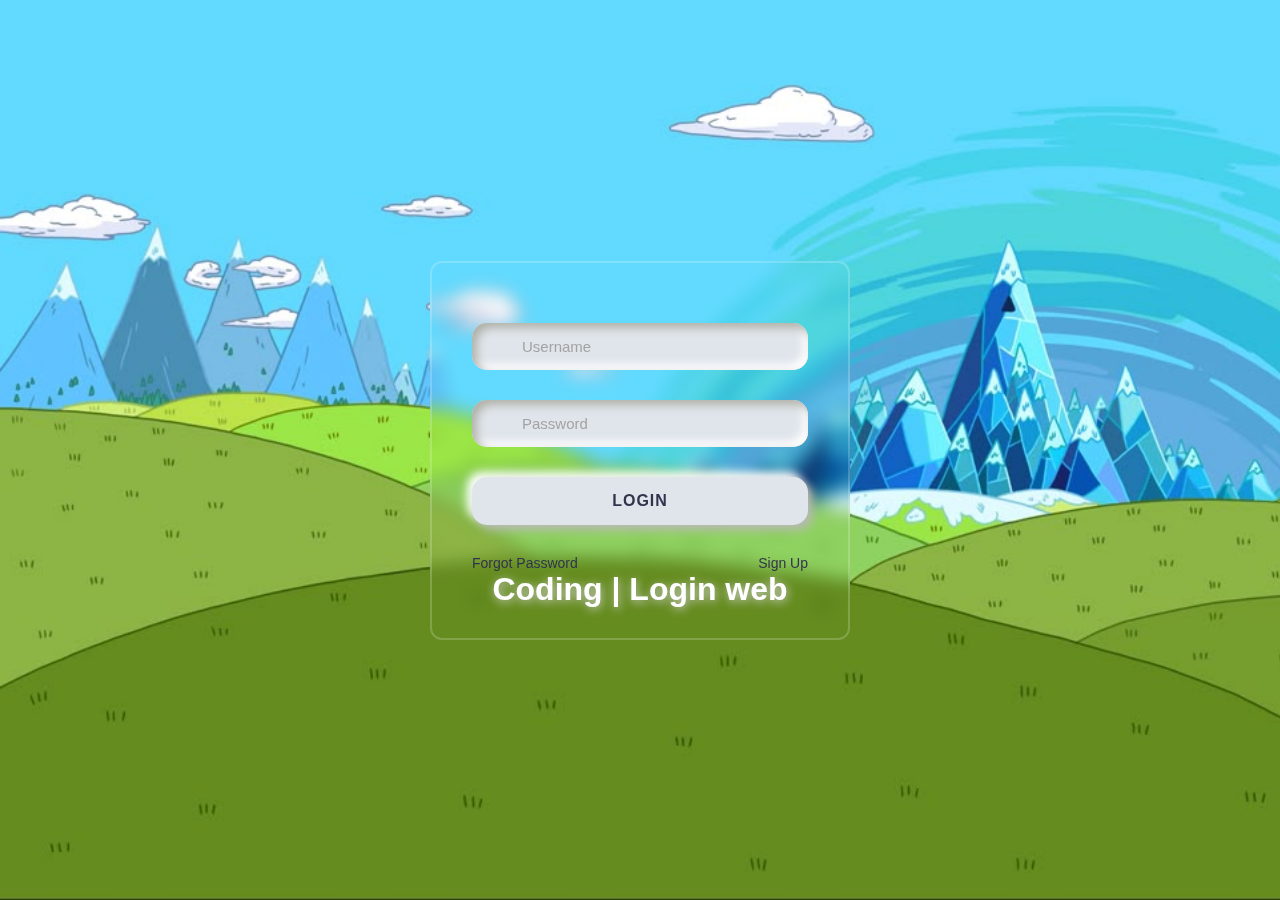
<file: Index.html>
<!DOCTYPE html>
<html lang="en">
<head>
    <meta charset="UTF-8">
    <meta name="viewport" content="width=device-width, initial-scale=1.0">
    <link rel="stylesheet" href="Style.css">
    <title>T. Coding</title>
</head>
<body>
    <div class="Reyzi">
        <h1 class="title"></h1>
        <form>
            <div class="masukan-data">
                <i class="bx bx-nama"></i>
                <input type="text" placeholder="Username" required>
            </div>
            <div class="masukan-data">
                <i class="bx bx-pw"></i>
                <input type="text" placeholder="Password" required>
            </div>
            <button type="submit" class="tombol">Login</button> 
            <link href="https://www.google.com/?hl=id">
            <div class="link">
                <a href="https://support.google.com/accounts/thread/226480559?hl=id&msgid=226480618">Forgot Password</a>
                <a href="https://myaccount.google.com/?utm_source=sign_in_no_continue&pli=1">Sign Up</a>
            </div>
            <div class="tugas">
                <h1>Coding | Login web</h1>
            </div>
        </form>
    </div>
</body>
</html>
</file>
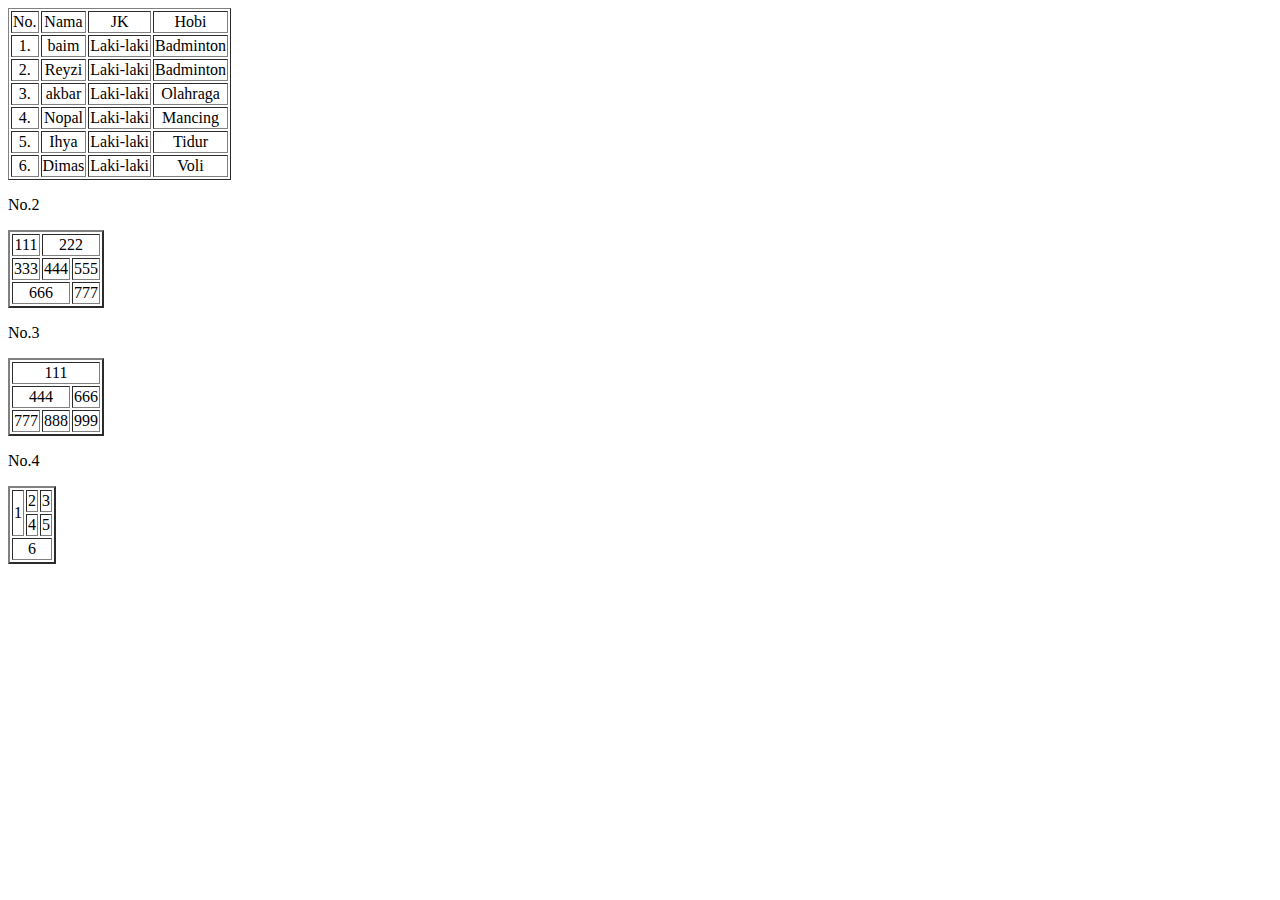
<file: tabel.html>
<!DOCTYPE html>
<html lang="en">
<head>
    <meta charset="UTF-8">
    <meta name="viewport" content="width=device-width, initial-scale=1.0">
    <title>Latihan Table</title>
</head>
<body>
    <table border="1">
        <tr>
            <td align="center">No.</td>
            <td align="center">Nama</td>
            <td align="center">JK</td>
            <td align="center">Hobi</td>
        </tr>
            <td align="center">1.</td>
            <td align="center">baim</td>
            <td align="center">Laki-laki</td>
            <td align="center">Badminton</td>
        <tr>
            <td align="center">2.</td>
            <td align="center">Reyzi</td>
            <td align="center">Laki-laki</td>
            <td align="center">Badminton</td>
        </tr>
            <td align="center">3.</td>
            <td align="center">akbar</td>
            <td align="center">Laki-laki</td>
            <td align="center">Olahraga</td>
        <tr>
            <td align="center">4.</td>
            <td align="center">Nopal</td>
            <td align="center">Laki-laki</td>
            <td align="center">Mancing</td>
        </tr>
            <td align="center">5.</td>
            <td align="center">Ihya</td>
            <td align="center">Laki-laki</td>
            <td align="center">Tidur</td>
        <tr>
            <td align="center">6.</td>
            <td align="center">Dimas</td>
            <td align="center">Laki-laki</td>
            <td align="center">Voli</td>
        </tr>
    </table>
<p>No.2</p>
    <table border="2">
        <tr>
            <td align="center">111</td>
            <td colspan="2"align="center">222</td>
        </tr>
        <tr>
            <td align="center">333</td>
            <td align="center">444</td>
            <td align="center">555</td>
        <tr>
            <td colspan="2"align="center">666</td>
            <td align="center">777</td>
        </tr>
        </tr>
    </table>
<p>No.3</p>
<table border="2">
        <tr>
            <td colspan="3"align="center">111</td>
        </tr>
        <tr>
            <td colspan="2"align="center">444</td>
            <td align="center">666</td>
        <tr>
            <td align="center">777</td>
            <td align="center">888</td>
            <td align="center">999</td>
        </tr>
        </tr>
    </table>
<p>No.4</p>
<table border="2">
        <tr>
            <td rowspan="2"align="center">1</td>
            <td align="center">2</td>
            <td align="center">3</td>
        </tr>
        <tr>
            <td align="center">4</td>
            <td align="center">5</td>
        <tr>
            <td colspan="3"align="center">6</td>
        </tr>
        </tr>
    </table>
</file>
<file: Style.css>
* {
    margin: 0%;
    padding: 0%;
    box-sizing: border-box;
    font-family: 'Gill Sans', 'Gill Sans MT', Calibri, 'Trebuchet MS', sans-serif;
}

body {
    display: flex;
    justify-content: center;
    align-items: center;
    min-height: 100vh;
    background: url(Background.jpg) no-repeat;
    background-size: cover;
}

.Reyzi {
    width: 420px;
    padding: 30px 40px;
    background: transparent;
    border: 2px solid rgba(255, 255, 255, .2);
    backdrop-filter: blur(9px);
    color: #fff;
    border-radius: 12px;
}

.title {
    text-align: center;
    margin-bottom: 30px;
    color: #7f829b;
    font-weight: 600;
    font-size: 28px;
    text-transform: uppercase;
    letter-spacing: 2px;
}

.masukan-data {
    margin-bottom: 30px;
    position: relative;
}

.masukan-data input {
    width: 100%;
    padding: 15px 20px 15px 50px;
    border: none;
    border-radius: 15px;
    outline: none;
    background-color: #e0e5ec;
    font-size: 15px;
    color: #31344b;
    box-shadow: inset 5px 5px 10px #afb1a8, inset -5px -5px 10px #ffffff;
}

.masukan-data input::placeholder{
    color: #a3a3a3;
}

.masukan-data i{
    position: absolute;
    left: 20px;
    top: 50px;
    transform: translate(-50%);
    color: #31344b;
    font-size: 20px;
}

.tombol {
    width: 100%;
    padding: 15px;
    border: none;
    outline: none;
    background-color: #e0e5ec;
    border-radius: 15px;
    font-size: 16px;
    font-weight: 600;
    color: #31344b;
    cursor: pointer;
    box-shadow: 5px 5px 10px #b8b9b3, -5px -5px 10px #ffffff;
    transition: all 1s ease;
    text-transform: uppercase;
    letter-spacing: 1px;
}

.tombol:hover {
    box-shadow: inset 5px 5px 10px #b8b9b3, -1px -1px 10px #afaeae;
}

.tombol:active{
    transform: scale(0.98);
}

.link{
    display: flex;
    justify-content: space-between;
    margin-top: 30px;
}

.link a{
    text-decoration: none;
    color: #31344b;
    font-size: 14px;
    transition: all 0, 3s ease;
}

.link a:hover{
    color: #4d4d4d;
    text-decoration: underline;
}

.tugas {
    text-align: center;
    text-decoration: solid;
    text-shadow: 1px 2px 10px #d3d2d2;
}

@media (max-width: 400px) {
    .container {
        padding: 30px 20px;
        margin: 0 15px;
    }

    .title {
        font-size: 24px;
    }

    .masukan-data {
        padding: 12px 15px 12px 45px;
    }

    .masukan-data i {
        font-size: 18px;
        left: 15px;
    }

    .tombol {
        padding: 12px;
    }
}
</file>
